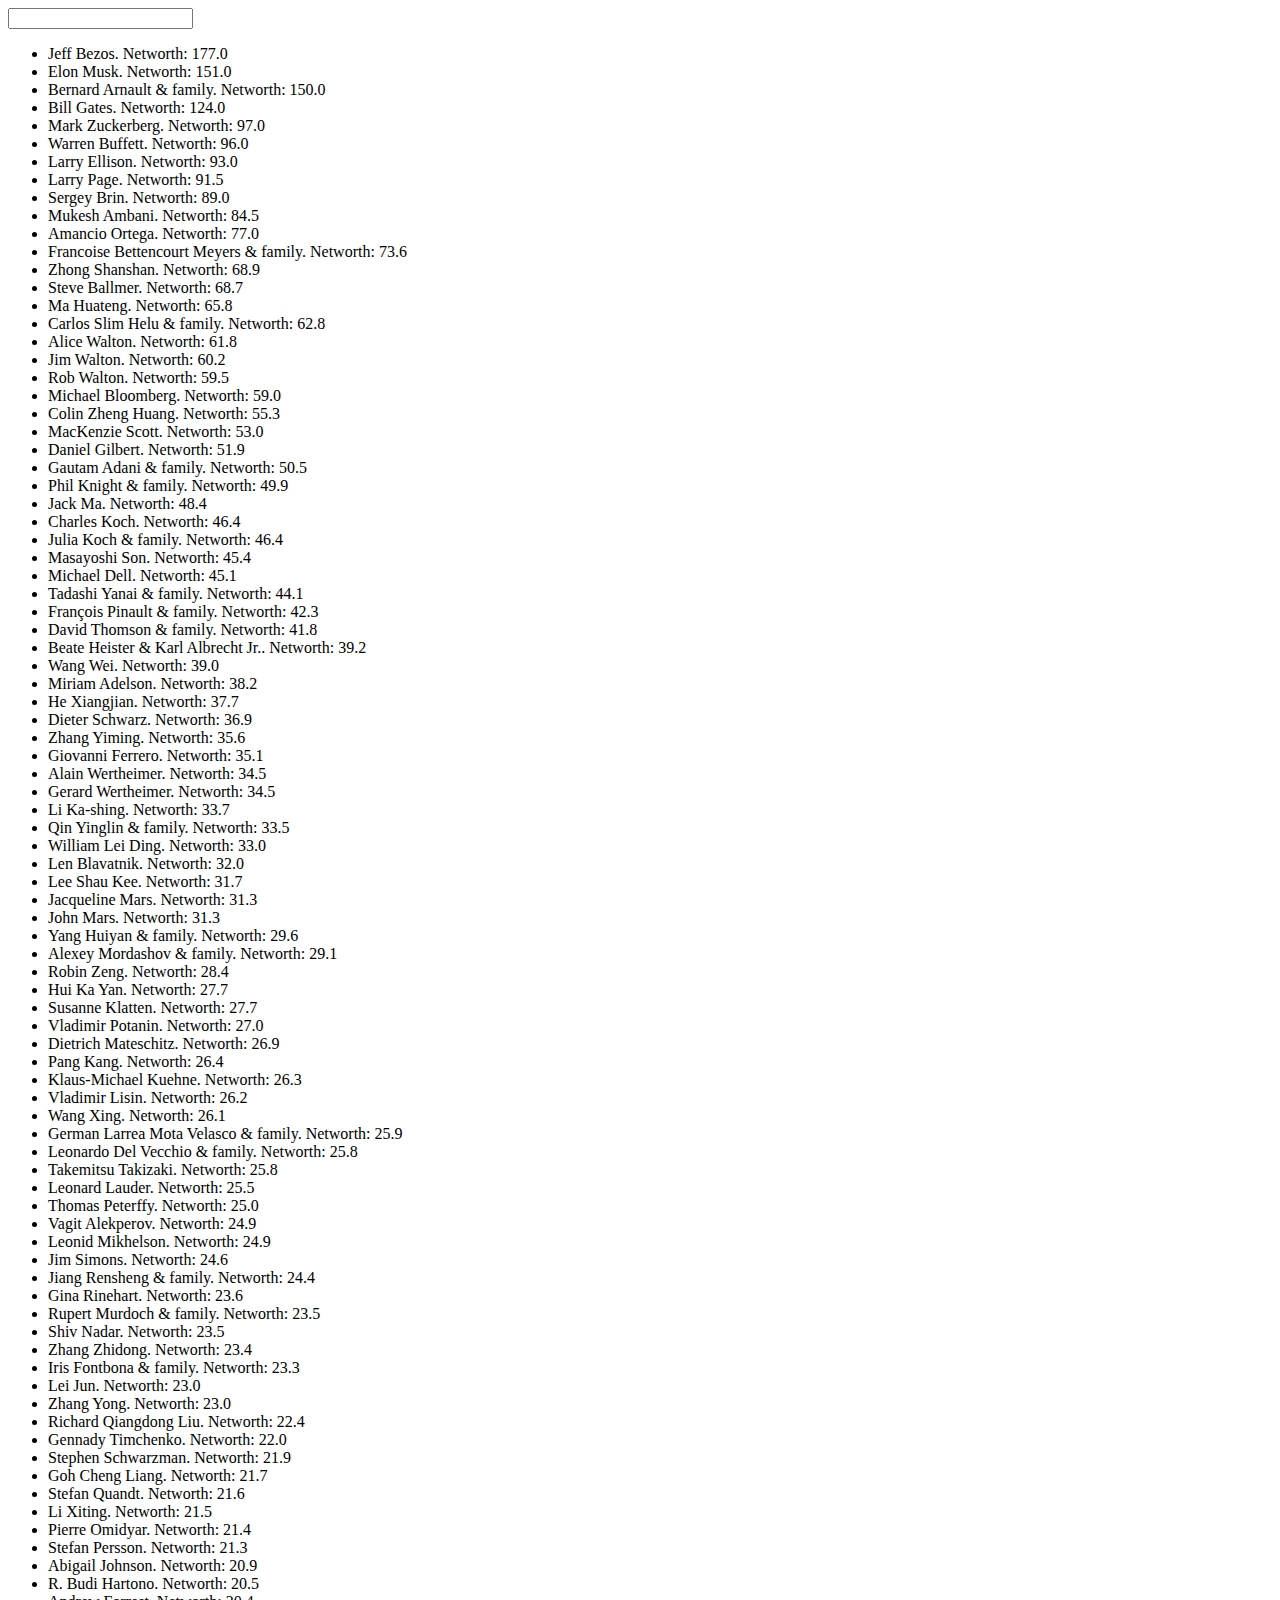
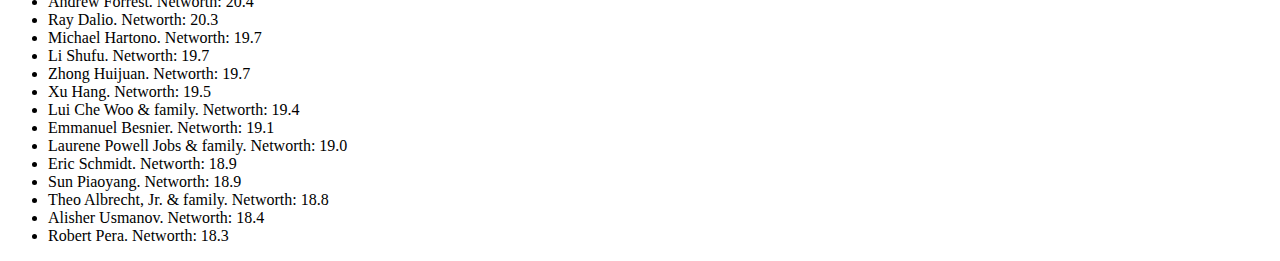
<file: exercises/index.html>
<!DOCTYPE html>
<html lang="en">

<head>
    <meta charset="UTF-8">
    <meta http-equiv="X-UA-Compatible" content="IE=edge">
    <meta name="viewport" content="width=device-width, initial-scale=1.0">
    <title>Exercises</title>
    <script src="script.js" defer></script>
</head>

<body>
    <input id="myField" type="text">
    <ul class="billionaires"></ul>


</body>

</html>
</file>
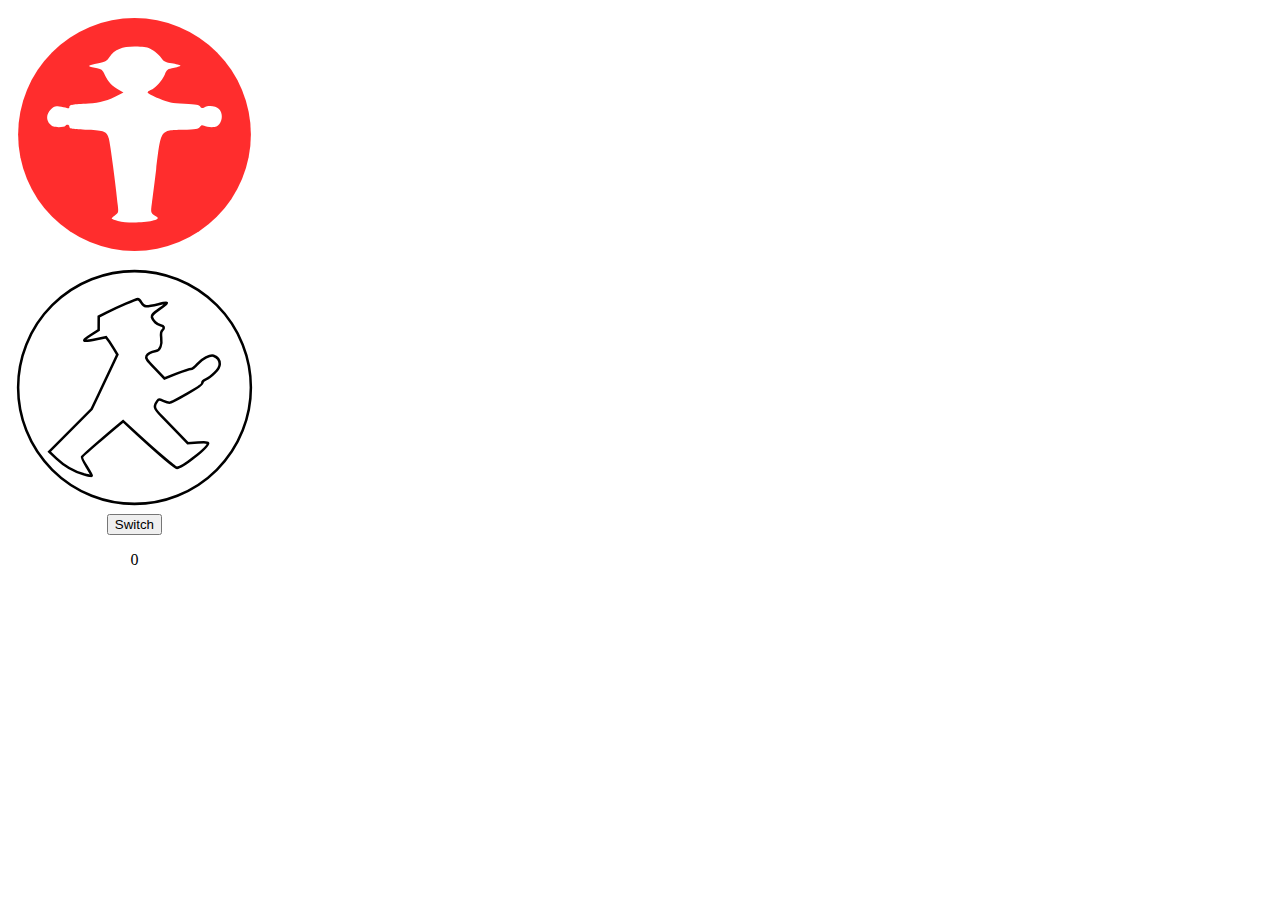
<file: exercises/crosswalk/index.html>
<!DOCTYPE html>
<html lang="en">

<head>
    <meta charset="UTF-8">
    <meta http-equiv="X-UA-Compatible" content="IE=edge">
    <meta name="viewport" content="width=device-width, initial-scale=1.0">
    <title>Exercises lights</title>
    <script src="script.js" defer></script>
    <link rel="stylesheet" href="style.css">
</head>

<body>
    <div class="lights">
        <img src="img/stop-on.svg" alt="Light stop on" class="stoplight light_on">
        <img src="img/stop-off.svg" alt="Light stop off" class="stoplight light_off">
        <img src="img/walk-on.svg" alt="Light walk on" class="walklight light_off">
        <img src="img/walk-off.svg" alt="Light walk off" class="walklight light_on">
        <button class="switch">Switch</button>
        <p class="lightCounter">0</p>
    </div>

</body>

</html>
</file>
<file: exercises/crosswalk/style.css>
/* img {
    width: 300px;
} */

.lights {
    display: flex;
    flex-direction: column;
    width: 20%;
}

/* .light_on {
    display: block;
} */

.light_off {
    display: none;
}

.switch {
    align-items: center;
    margin: auto;
}

.lightCounter {
    text-align: center;
}
</file>
